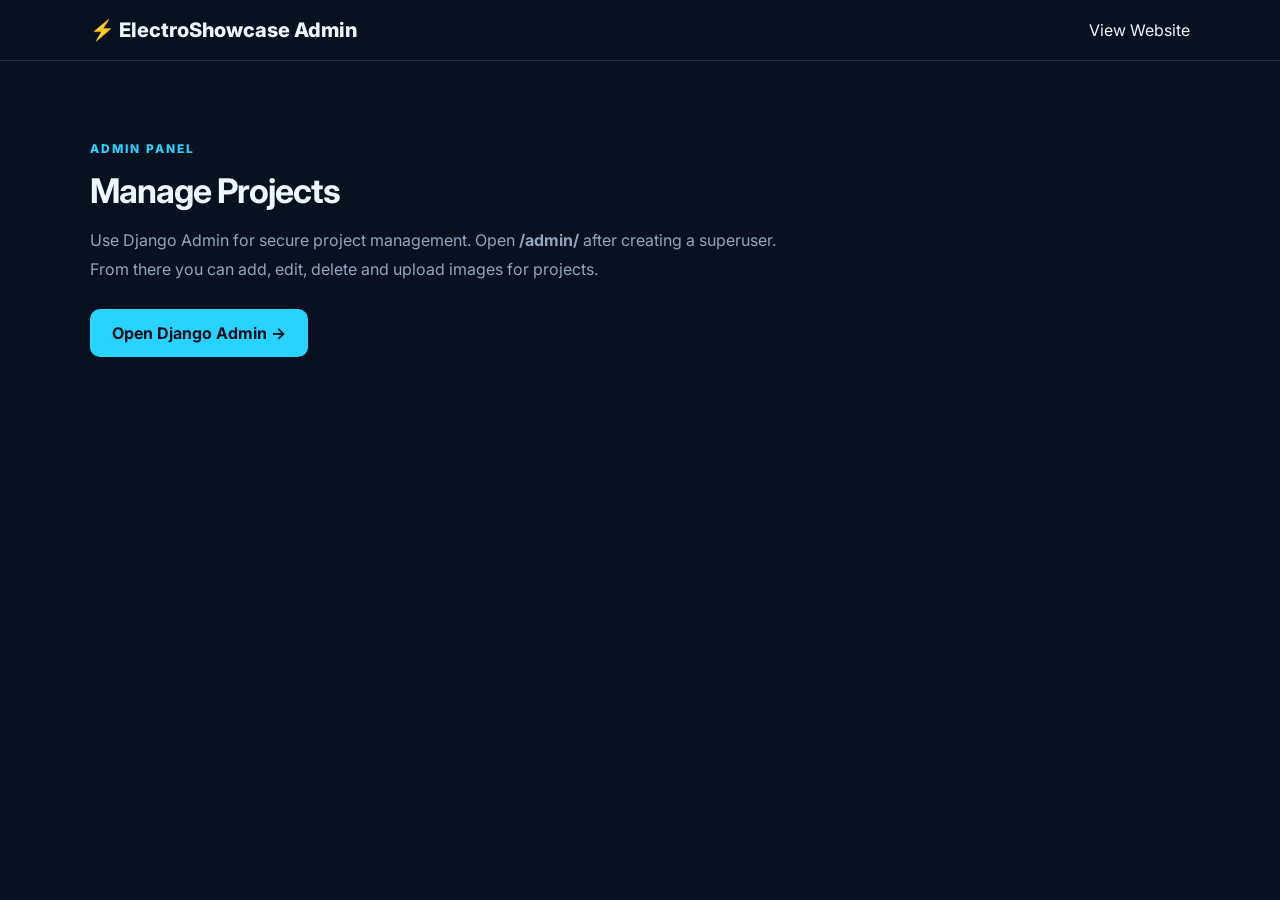
<file: frontend/admin.html>
<!DOCTYPE html>
<html lang="en">
<head><meta charset="UTF-8"><meta name="viewport" content="width=device-width,initial-scale=1.0"><title>Admin | ElectroShowcase</title><link rel="stylesheet" href="css/style.css"></head>
<body>
<header class="navbar"><a class="brand" href="index.html"><span>⚡</span> ElectroShowcase Admin</a><a href="index.html">View Website</a></header>
<section class="section">
<p class="eyebrow">ADMIN PANEL</p>
<h2>Manage Projects</h2>
<p style="color:#91a7bd;line-height:1.8;margin-top:15px;max-width:700px">
Use Django Admin for secure project management. Open <b>/admin/</b> after creating a superuser.
From there you can add, edit, delete and upload images for projects.
</p>
<a class="btn primary" style="margin-top:25px" href="/admin/">Open Django Admin →</a>
</section>
</body></html>
</file>
<file: frontend/css/style.css>
@import url('https://fonts.googleapis.com/css2?family=Inter:wght@400;500;600;700;800&display=swap');

:root {
  --bg:#07111f; --card:#0d1b2d; --line:#18304a; --text:#edf6ff;
  --muted:#91a7bd; --accent:#29d3ff; --accent2:#7c5cff;
}
* { box-sizing:border-box; margin:0; padding:0; }
html { scroll-behavior:smooth; }
body { font-family:Inter,Arial,sans-serif; background:var(--bg); color:var(--text); }
a { color:inherit; text-decoration:none; }
.navbar { position:sticky; top:0; z-index:10; display:flex; justify-content:space-between; align-items:center; padding:18px 7%; background:rgba(7,17,31,.88); backdrop-filter:blur(15px); border-bottom:1px solid var(--line); }
.brand { font-weight:800; font-size:20px; }.brand span { color:var(--accent); }
nav { display:flex; gap:25px; color:var(--muted); font-size:14px; } nav a:hover { color:var(--accent); }
.hero { min-height:640px; padding:90px 7%; display:grid; grid-template-columns:1.1fr .9fr; align-items:center; background:radial-gradient(circle at 80% 45%,#12345a 0,transparent 35%),linear-gradient(135deg,#07111f,#091a2d); }
.eyebrow { color:var(--accent); font-size:12px; letter-spacing:2px; font-weight:800; margin-bottom:14px; }
h1 { font-size:clamp(48px,7vw,88px); line-height:.98; letter-spacing:-4px; } h1 span { color:var(--accent); }
.hero-text { max-width:650px; color:var(--muted); line-height:1.8; margin:25px 0 30px; }
.btn { display:inline-block; padding:14px 22px; border-radius:10px; font-weight:700; }.primary { background:var(--accent); color:#03101b; }
.circuit-art { height:360px; position:relative; border:1px solid #1c4462; border-radius:30px; background:radial-gradient(circle,#123353 0 1px,transparent 1px); background-size:22px 22px; box-shadow:0 0 70px #0a426055 inset; }
.chip { position:absolute; left:50%; top:50%; transform:translate(-50%,-50%); width:145px;height:145px;display:grid;place-items:center;border:2px solid var(--accent);border-radius:20px;color:var(--accent);font-weight:800;box-shadow:0 0 35px #29d3ff55; }
.node { position:absolute;width:12px;height:12px;border-radius:50%;background:var(--accent);box-shadow:0 0 18px var(--accent); }.n1{left:12%;top:25%}.n2{right:14%;top:30%}.n3{right:18%;bottom:20%}
.trace {position:absolute;height:2px;background:var(--accent);opacity:.6;transform-origin:left}.t1{width:180px;left:16%;top:29%;transform:rotate(17deg)}.t2{width:170px;right:17%;top:34%;transform:rotate(155deg)}.t3{width:150px;right:20%;bottom:23%;transform:rotate(200deg)}
.section { padding:80px 7%; }.section-head { display:flex;justify-content:space-between;align-items:end;margin-bottom:32px; } h2 {font-size:34px;letter-spacing:-1px}.category-grid {display:grid;grid-template-columns:repeat(5,1fr);gap:15px}
.category-card { text-align:left; padding:24px; background:var(--card); border:1px solid var(--line); color:var(--text); border-radius:15px; cursor:pointer; transition:.2s; }
.category-card:hover { transform:translateY(-5px); border-color:var(--accent); }.category-card span{font-size:30px;display:block;margin-bottom:15px}.category-card b,.category-card small{display:block}.category-card small{color:var(--muted);margin-top:7px}
.controls {display:flex;gap:10px}.controls input,.controls select{background:#0c1b2c;border:1px solid var(--line);color:var(--text);padding:12px 14px;border-radius:9px;outline:none}.controls input:focus{border-color:var(--accent)}
.project-grid {display:grid;grid-template-columns:repeat(3,1fr);gap:20px}.project-card{background:var(--card);border:1px solid var(--line);border-radius:16px;overflow:hidden;transition:.2s}.project-card:hover{transform:translateY(-4px);border-color:#2b5b7b}.project-img{height:170px;display:grid;place-items:center;font-size:58px;background:linear-gradient(135deg,#0c2840,#101e3c)}.project-body{padding:20px}.tag{display:inline-block;color:var(--accent);font-size:11px;font-weight:800;margin-bottom:10px}.project-body h3{margin-bottom:10px}.project-body p{color:var(--muted);font-size:14px;line-height:1.6}.meta{display:flex;justify-content:space-between;margin-top:17px;color:#a9bdd0;font-size:12px}.empty{text-align:center;color:var(--muted);padding:40px}.hidden{display:none}
.about {display:grid;grid-template-columns:1fr 1fr;gap:60px;background:#081522;border-top:1px solid var(--line)}.about>p{color:var(--muted);line-height:1.9;max-width:650px}
footer{text-align:center;padding:25px;color:#698097;border-top:1px solid var(--line);font-size:13px}
@media(max-width:900px){.hero{grid-template-columns:1fr}.circuit-art{display:none}.category-grid{grid-template-columns:repeat(2,1fr)}.project-grid{grid-template-columns:1fr 1fr}.about{grid-template-columns:1fr}.projects-head{align-items:start;gap:20px;flex-direction:column}}
@media(max-width:600px){nav{display:none}.hero{min-height:550px;padding-top:70px}.section{padding:60px 5%}.category-grid,.project-grid{grid-template-columns:1fr}.controls{width:100%;flex-direction:column}.controls input,.controls select{width:100%}h1{letter-spacing:-2px}}
</file>
